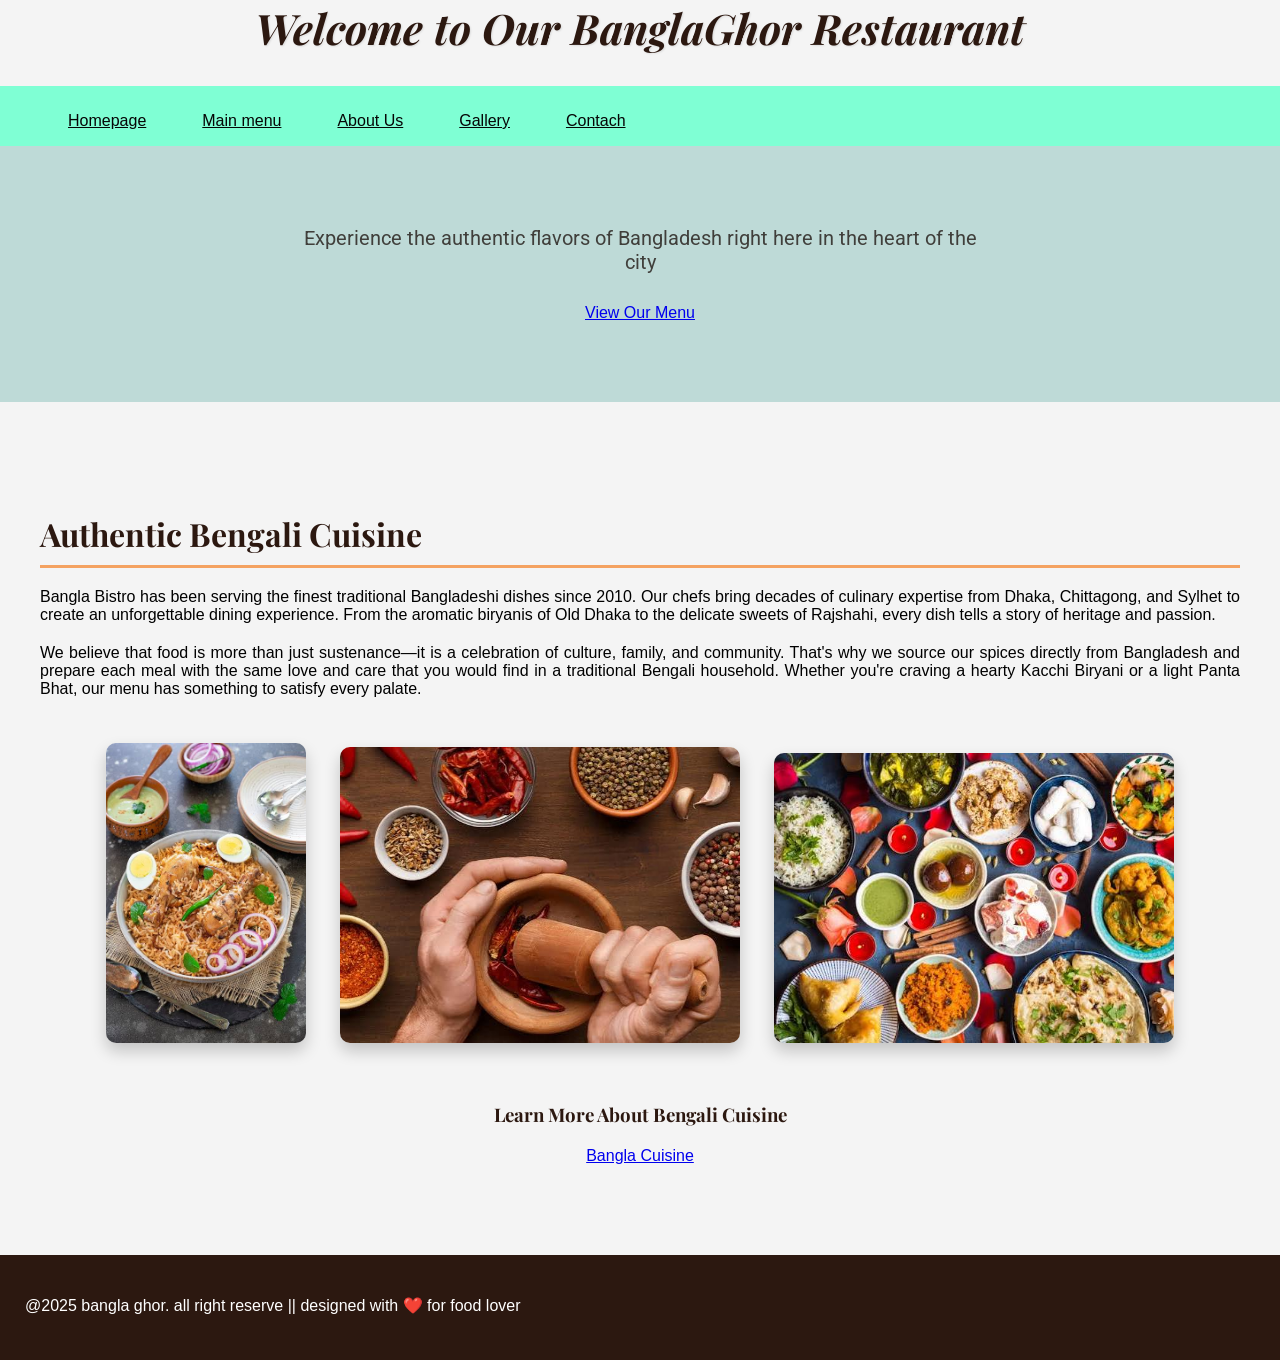
<file: index.html>
<html lang="en">
<head>
    <meta charset="UTF-8">
    <meta name="viewport" content="width=device-width, initial-scale=1.0">
    <title>Restaurant Document</title>
    <link rel="stylesheet" href="style.css">
     <link href="https://fonts.googleapis.com/css2?family=Roboto&family=Playfair+Display&display=swap" rel="stylesheet">
</head>
<body>

    <h1> Welcome to Our BanglaGhor Restaurant  </h1>

    <ul>
        <li><a href="index.html"> Homepage</a></li>
        <li><a href="menu.html">Main menu</a></li>
        <li><a href="about.html">About Us</a></li>
        <li><a href="gallery.html">Gallery</a></li>
        <li><a href="contact.html">Contach</a></li>
    </ul>

    <div class ="hero">
        <p>Experience the authentic flavors of Bangladesh right here in the heart of the city</p>
        <a href="menu.html" class = "color">View Our Menu</a>

    </div>
    <div class="container">
         <h2>Authentic Bengali Cuisine</h2>
         <p>
            Bangla Bistro has been serving the finest traditional Bangladeshi dishes since 2010. 
            Our chefs bring decades of culinary expertise from Dhaka, Chittagong, and Sylhet to 
            create an unforgettable dining experience. From the aromatic biryanis of Old Dhaka to 
            the delicate sweets of Rajshahi, every dish tells a story of heritage and passion.
        </p>
        <p>
            We believe that food is more than just sustenance—it is a celebration of culture, family, 
            and community. That's why we source our spices directly from Bangladesh and prepare each 
            meal with the same love and care that you would find in a traditional Bengali household.
            Whether you're craving a hearty Kacchi Biryani or a light Panta Bhat, our menu has 
            something to satisfy every palate.
        </p>

        <div class = "img_code">
            <img src="biriany.jpg" alt="Biryani Dish" width="200">
            <img src="images.jpg" alt="Traditional Cooking" width="400">
            <img src="l1.jpg" alt="spaicis" width="400">
        </div>

        <div style ="text-align: center ; margin-top: 40px;">
            <h3>Learn More About Bengali Cuisine </h3> 
            <a href="https://www.bangladeshtravelandtours.com/bengali-cuisine/">Bangla Cuisine</a>
        </div>

    </div>


    <footer> 
        <p>@2025 bangla ghor. all right reserve || designed with ❤️ for food lover </p>
    </footer>

</body>
</html>
</file>
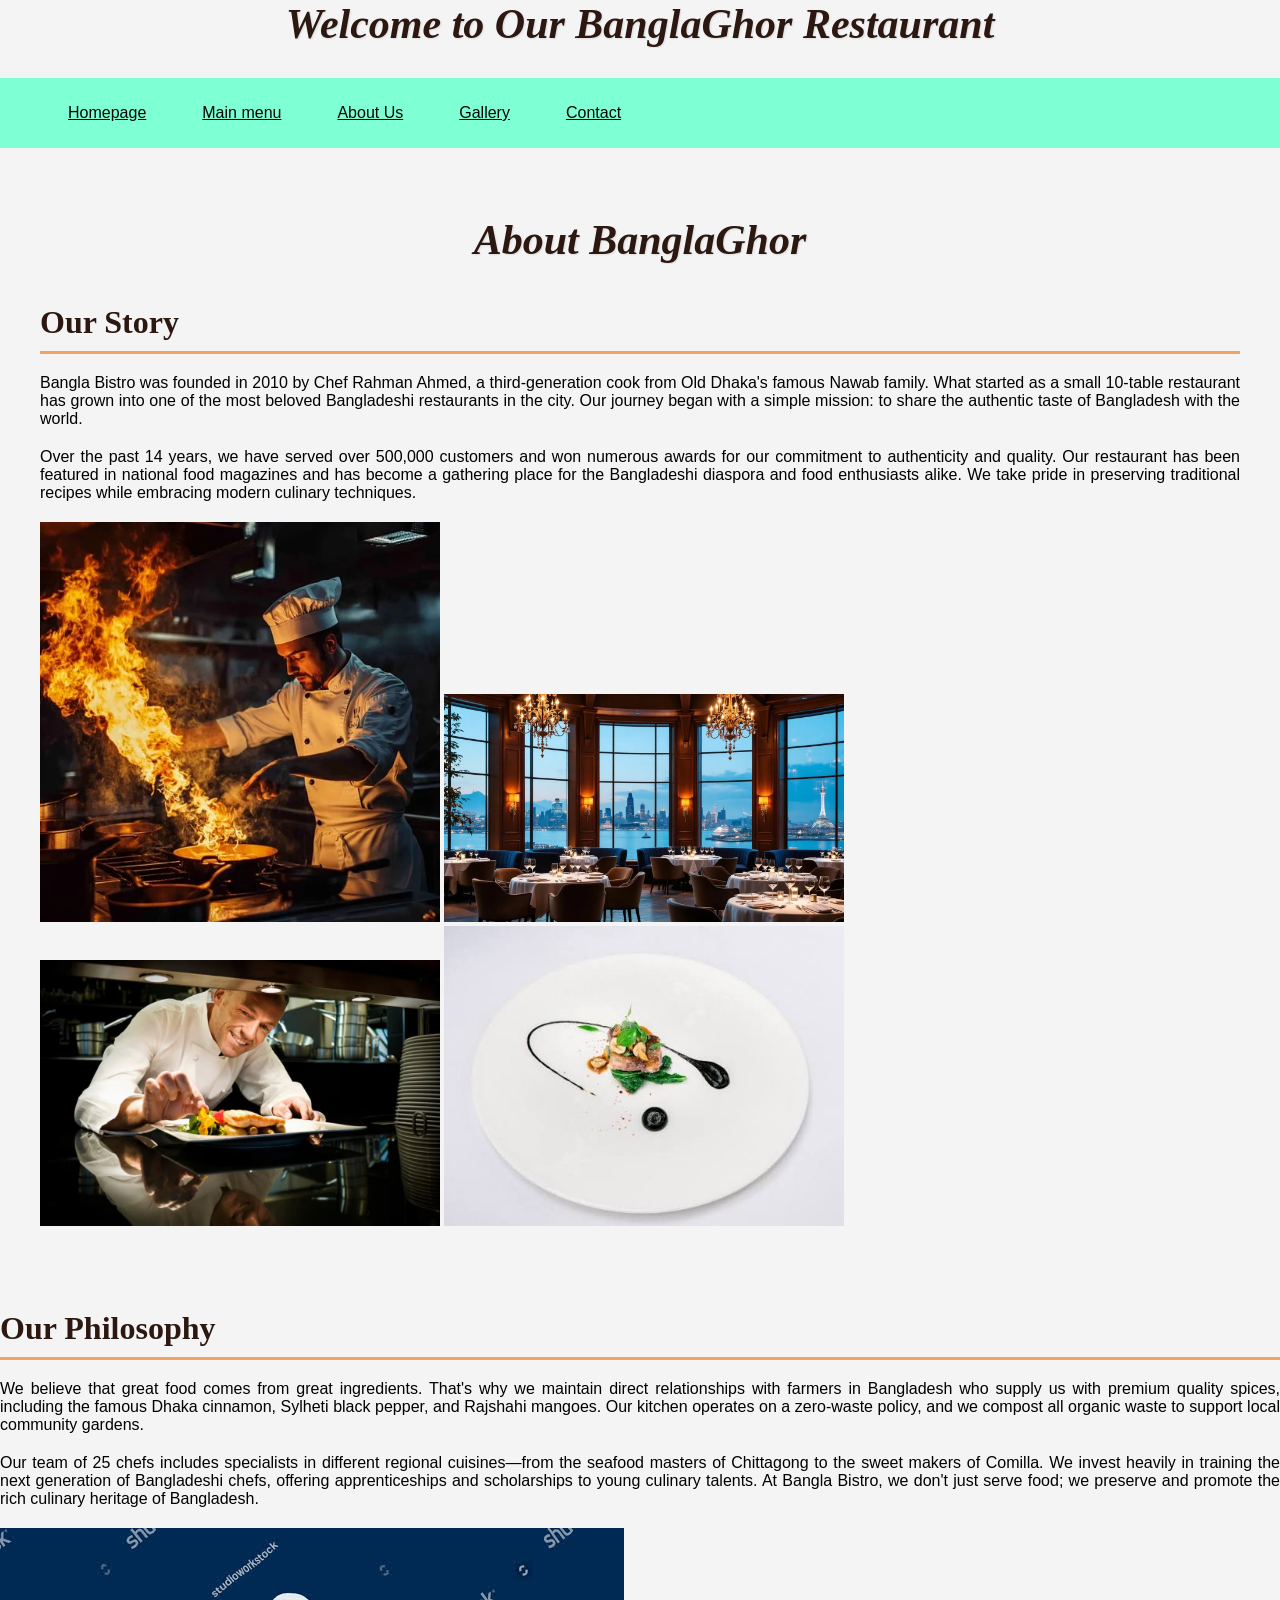
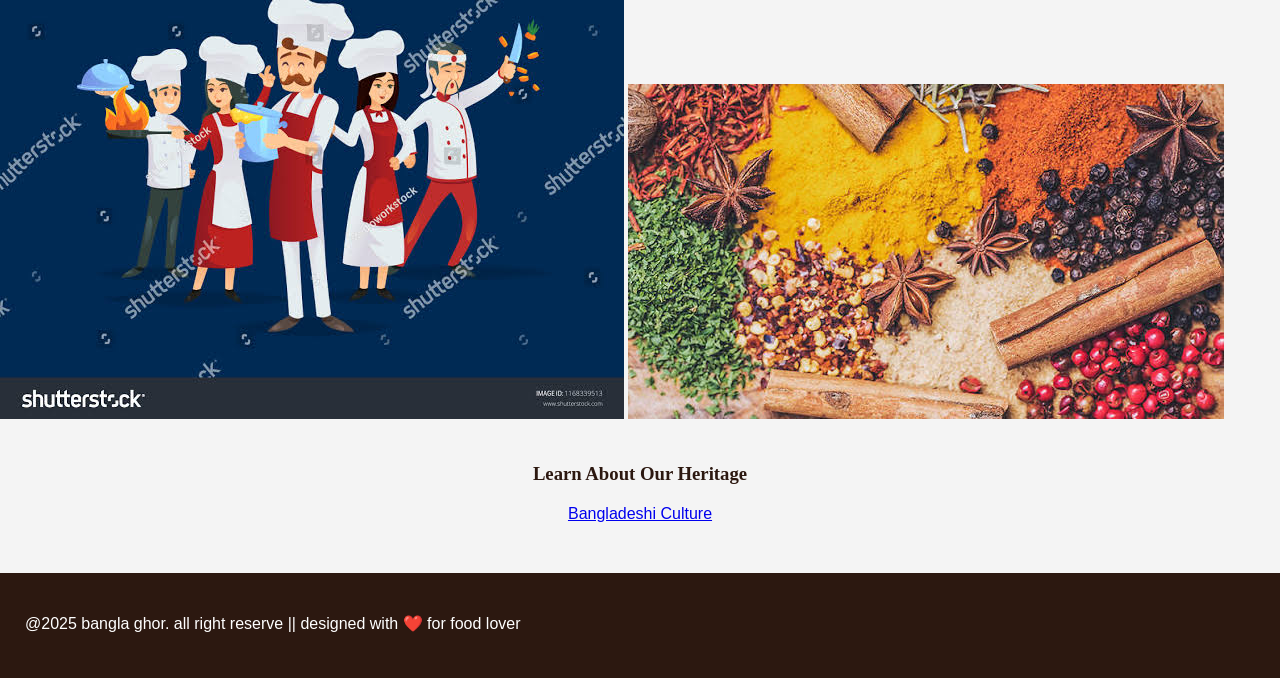
<file: about.html>
<html lang="en">
<head>
    <meta charset="UTF-8">
    <meta name="viewport" content="width=device-width, initial-scale=1.0">
    <title>About Us</title>
    <link rel="stylesheet" href="style.css">
</head>
<body>

    <h1> Welcome to Our BanglaGhor Restaurant </h1>
    <ul>
        <li><a href="index.html"> Homepage</a></li>
        <li><a href="menu.html">Main menu</a></li>
        <li><a href="about.html">About Us</a></li>
        <li><a href="gallery.html">Gallery</a></li>
        <li><a href="contact.html">Contact</a></li>
    </ul>
    <div class="container">
        <h1>About BanglaGhor</h1>

        <h2>Our Story</h2>
        <p>Bangla Bistro was founded in 2010 by Chef Rahman Ahmed, a third-generation cook from 
            Old Dhaka's famous Nawab family. What started as a small 10-table restaurant has grown 
            into one of the most beloved Bangladeshi restaurants in the city. Our journey began with 
            a simple mission: to share the authentic taste of Bangladesh with the world.
        </p>
        <p>
            Over the past 14 years, we have served over 500,000 customers and won numerous awards 
            for our commitment to authenticity and quality. Our restaurant has been featured in 
            national food magazines and has become a gathering place for the Bangladeshi diaspora 
            and food enthusiasts alike. We take pride in preserving traditional recipes while 
            embracing modern culinary techniques.
        </p>
         <div class="image-container">
            <img src="chef-cooking.webp" alt="Chef Cooking" width="400">
            <img src="dining.png" alt="dining" width="400">
            <img src="fine-dining.avif" alt="fine dining" width="400">
            <img src="ffood.jpg" alt="food" width="400">
         </div>
          </div>

        <h2>Our Philosophy</h2>
        <p>
            We believe that great food comes from great ingredients. That's why we maintain direct 
            relationships with farmers in Bangladesh who supply us with premium quality spices, 
            including the famous Dhaka cinnamon, Sylheti black pepper, and Rajshahi mangoes. Our 
            kitchen operates on a zero-waste policy, and we compost all organic waste to support 
            local community gardens.
        </p>
        <p>
            Our team of 25 chefs includes specialists in different regional cuisines—from the 
            seafood masters of Chittagong to the sweet makers of Comilla. We invest heavily in 
            training the next generation of Bangladeshi chefs, offering apprenticeships and 
            scholarships to young culinary talents. At Bangla Bistro, we don't just serve food; 
            we preserve and promote the rich culinary heritage of Bangladesh.
        </p>

        <div class="image-container">
            <img src="kteam.jpg" alt="">
            <img src="spaice.jpg" alt="">
        </div>
         <div style="text-align: center; margin-top: 40px;">
            <h3>Learn About Our Heritage</h3>
            <a href="https://en.wikipedia.org/wiki/Culture_of_Bangladesh">Bangladeshi Culture</a>
         </div>


         <footer> 
        <p>@2025 bangla ghor. all right reserve || designed with ❤️ for food lover </p>
    </footer>
</body>
</html>
</file>
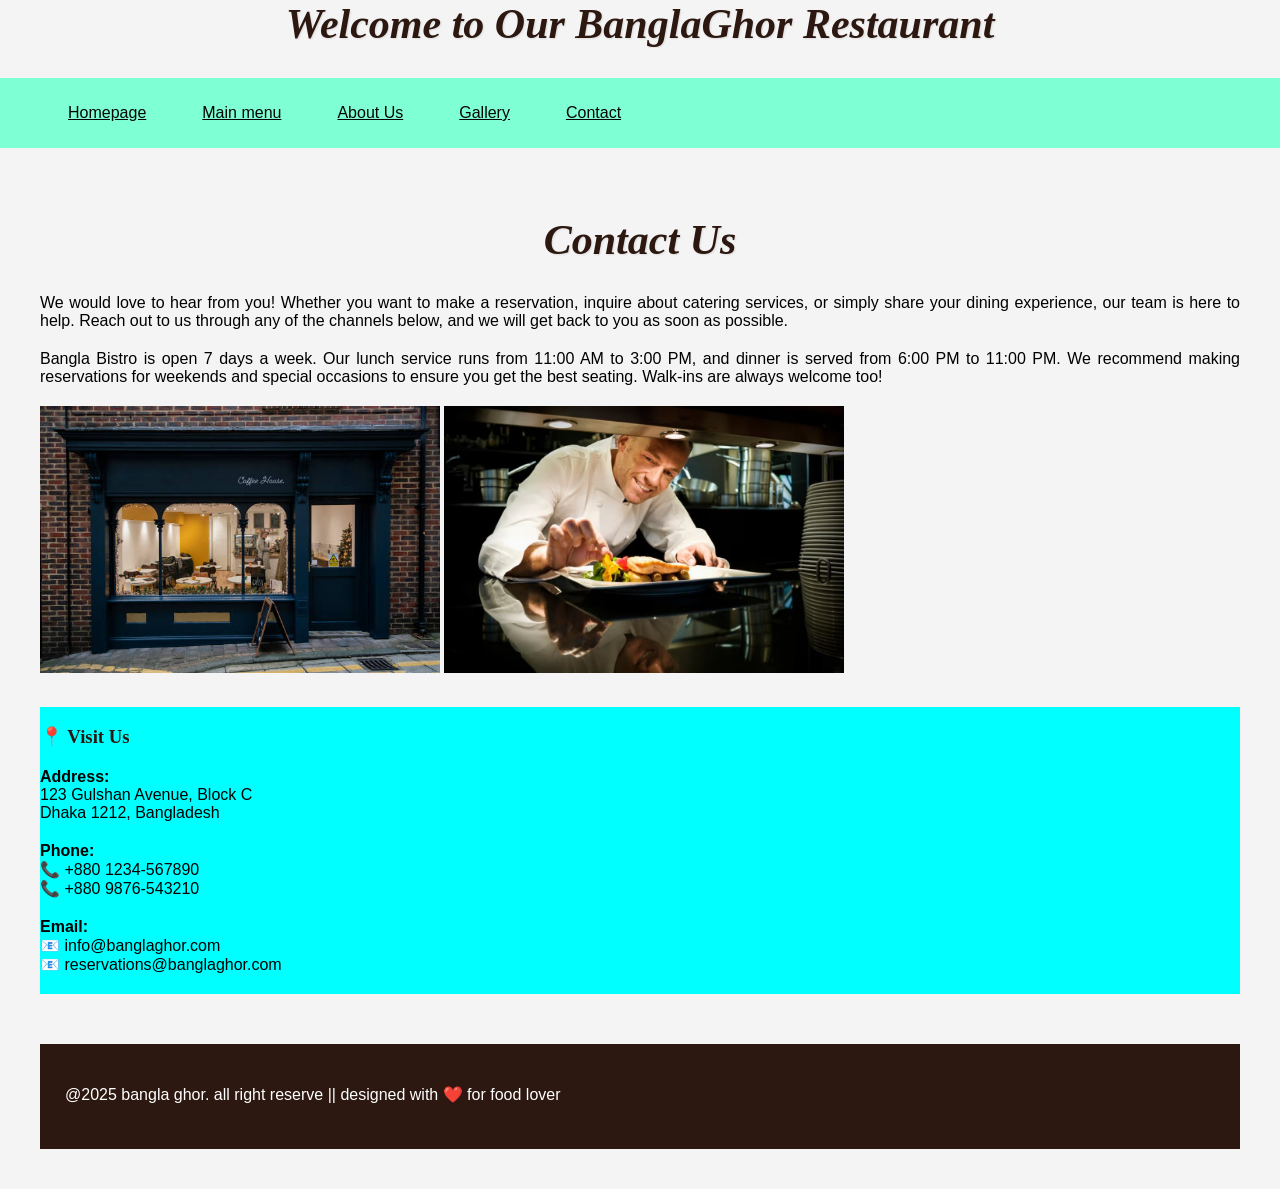
<file: contact.html>
<html lang="en">
<head>
    <meta charset="UTF-8">
    <meta name="viewport" content="width=device-width, initial-scale=1.0">
    <title>Contact Us</title>
    <link rel="stylesheet" href="style.css">
</head>
<body>
    <h1> Welcome to Our BanglaGhor Restaurant </h1>
    <ul>
        <li><a href="index.html"> Homepage</a></li>
        <li><a href="menu.html">Main menu</a></li>
        <li><a href="about.html">About Us</a></li>
        <li><a href="gallery.html">Gallery</a></li>
        <li><a href="contact.html">Contact</a></li>
    </ul>

    <div class="container">
        <h1>Contact Us</h1>

        <p>
            We would love to hear from you! Whether you want to make a reservation, inquire about 
            catering services, or simply share your dining experience, our team is here to help. 
            Reach out to us through any of the channels below, and we will get back to you as soon 
            as possible.
        </p>
        <p>
            Bangla Bistro is open 7 days a week. Our lunch service runs from 11:00 AM to 3:00 PM, 
            and dinner is served from 6:00 PM to 11:00 PM. We recommend making reservations for 
            weekends and special occasions to ensure you get the best seating. Walk-ins are always 
            welcome too!
        </p>
          <div class="image-container">
            <img src="res.jpg" alt="Restaurant Front" width="400">
            <img src="fine-dining.avif" alt="dinig Area" width="400">

          </div>
          <div class="contact-wrapper">
            <div class="contact-info">
                <h3>📍 Visit Us</h3>
                <p><strong>Address:</strong><br>
                123 Gulshan Avenue, Block C<br>
                Dhaka 1212, Bangladesh</p>
                
                <p><strong>Phone:</strong><br>
                📞 +880 1234-567890<br>
                📞 +880 9876-543210</p>
                
                <p><strong>Email:</strong><br>
                📧 info@banglaghor.com<br>
                📧 reservations@banglaghor.com</p>

            </div>
          </div>

           <footer> 
        <p>@2025 bangla ghor. all right reserve || designed with ❤️ for food lover </p>
    </footer>
                

</body>
</html>
</file>
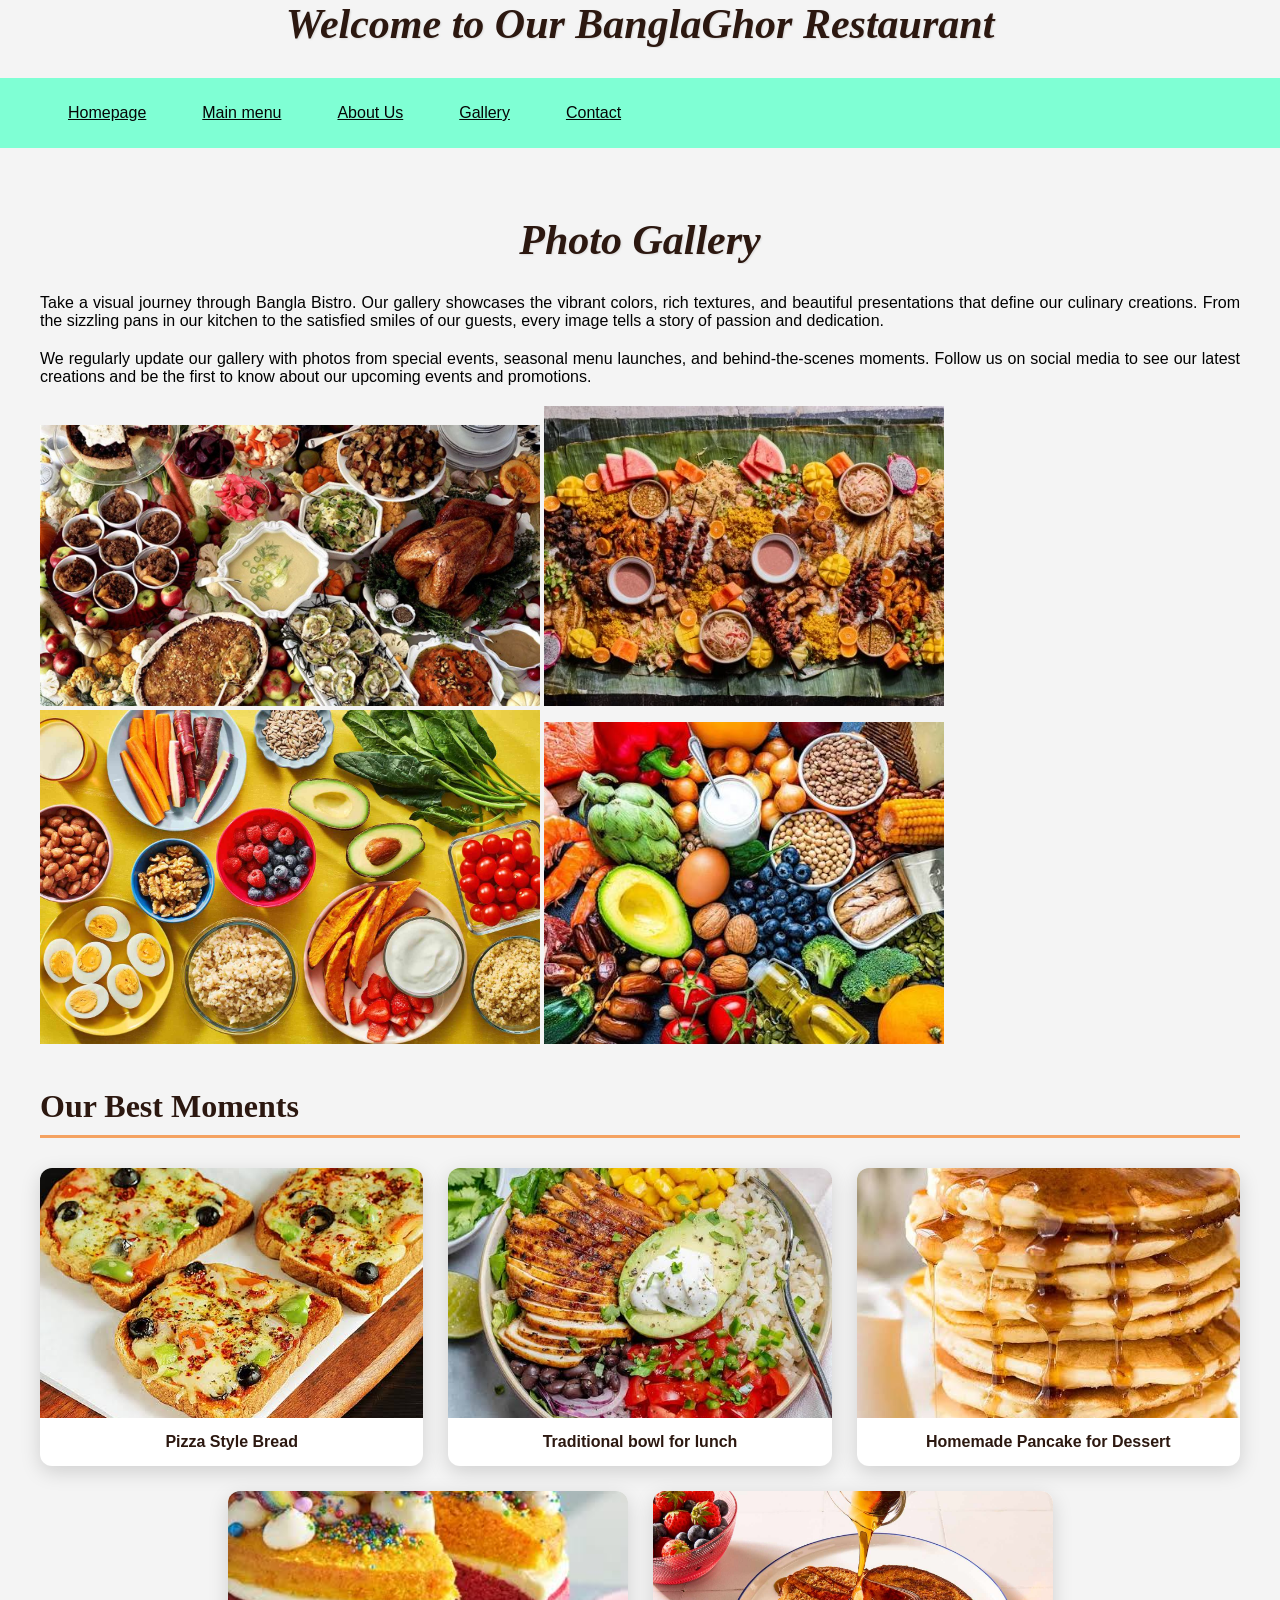
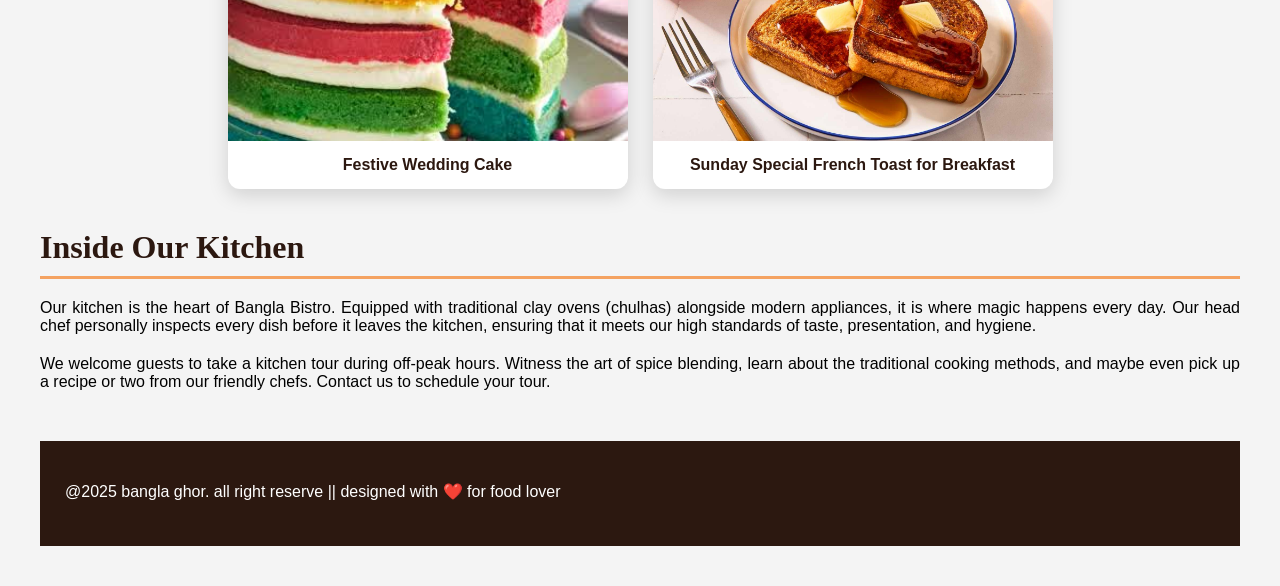
<file: gallery.html>
<html lang="en">
<head>
    <meta charset="UTF-8">
    <meta name="viewport" content="width=device-width, initial-scale=1.0">
    <title>Photo Gallery</title>
    <link rel="stylesheet" href="style.css">
</head>
<body>
    <h1> Welcome to Our BanglaGhor Restaurant </h1>
    <ul>
        <li><a href="index.html"> Homepage</a></li>
        <li><a href="menu.html">Main menu</a></li>
        <li><a href="about.html">About Us</a></li>
        <li><a href="gallery.html">Gallery</a></li>
        <li><a href="contact.html">Contact</a></li>
    </ul>
    
    <div class="container">
        <h1>Photo Gallery</h1>

        <p>
            Take a visual journey through Bangla Bistro. Our gallery showcases the vibrant colors, 
            rich textures, and beautiful presentations that define our culinary creations. From the 
            sizzling pans in our kitchen to the satisfied smiles of our guests, every image tells 
            a story of passion and dedication.
        </p>
         <p>
            We regularly update our gallery with photos from special events, seasonal menu launches, 
            and behind-the-scenes moments. Follow us on social media to see our latest creations and 
            be the first to know about our upcoming events and promotions.
        </p>
        <div class="image-container">
            <img src="p02cwn1m.jpg" alt="Food feast" width="500">
            <img src="food.webp" alt="Food feast"width="400">
            <img src="health food.jpg" alt="heath food" width="500">
            <img src="heath 2.jpg" alt="health food"width="400">
        </div>

        <h2>Our Best Moments</h2>

         <div class="gallery-flex">
            <div class="gallery-item">
                <img src="p 1.jpg" alt="Pizza Style Bread" width="200">
                <p>Pizza Style Bread</p>
            </div>
             <div class="gallery-item">
                <img src="h2.jpg" alt="Healthy Bowl"width="200">
                 <p>Traditional bowl for lunch</p>
             </div>
             <div class="gallery-item">
                <img src="p3.jpg" alt="Pancakes"width="200">
                <p>Homemade Pancake for Dessert</p>
             </div>
             <div class="gallery-item">
                <img src="c1.jpg" alt="Cake"width="200">
                <p>Festive Wedding Cake</p>
             </div>
             <div class="gallery-item">
                <img src="f1.jpg" alt="French Toast"width="200">
                <p>Sunday Special French Toast for Breakfast</p>
             </div>
        </div>
        
        <h2>Inside Our Kitchen</h2>
        <p>
            Our kitchen is the heart of Bangla Bistro. Equipped with traditional clay ovens (chulhas) 
            alongside modern appliances, it is where magic happens every day. Our head chef personally 
            inspects every dish before it leaves the kitchen, ensuring that it meets our high standards 
            of taste, presentation, and hygiene.
        </p>
        <p>
            We welcome guests to take a kitchen tour during off-peak hours. Witness the art of spice 
            blending, learn about the traditional cooking methods, and maybe even pick up a recipe or 
            two from our friendly chefs. Contact us to schedule your tour.
        </p>




     <footer> 
        <p>@2025 bangla ghor. all right reserve || designed with ❤️ for food lover </p>
    </footer>
</body>
</html>
</file>
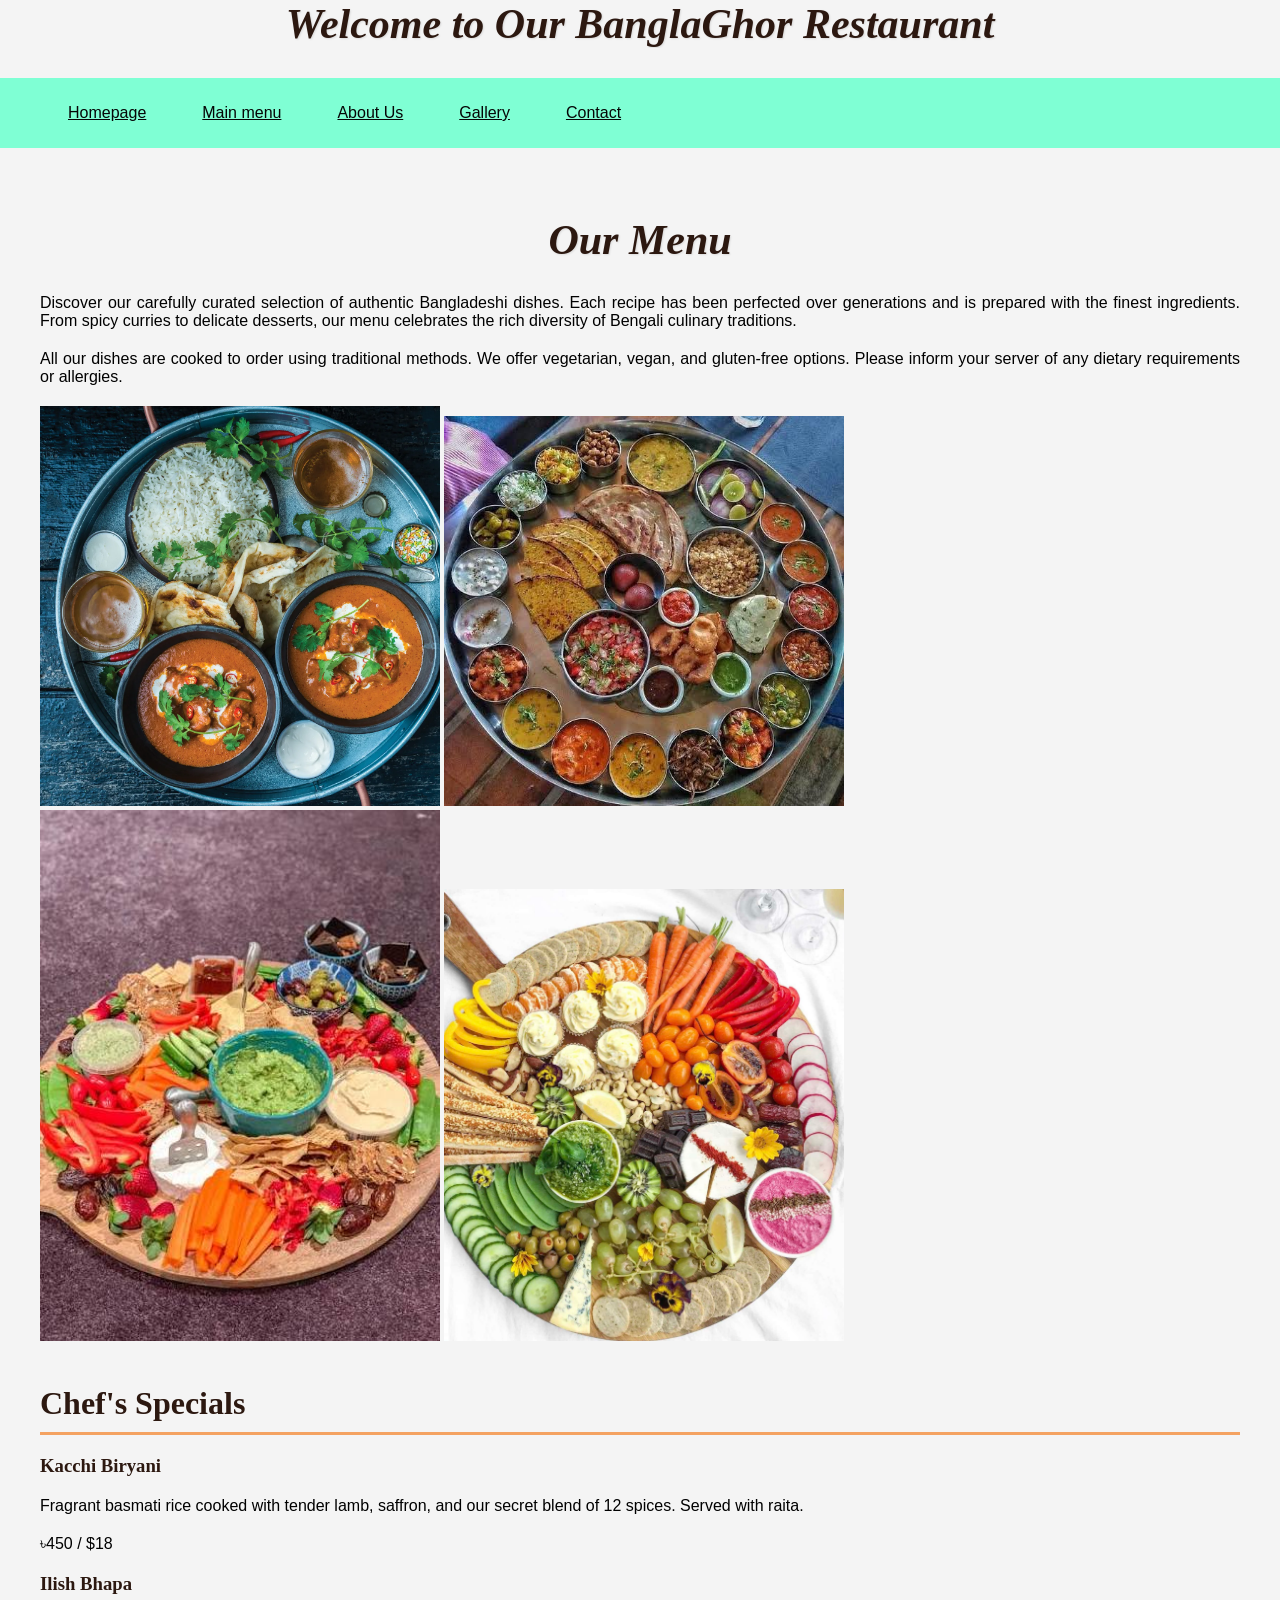
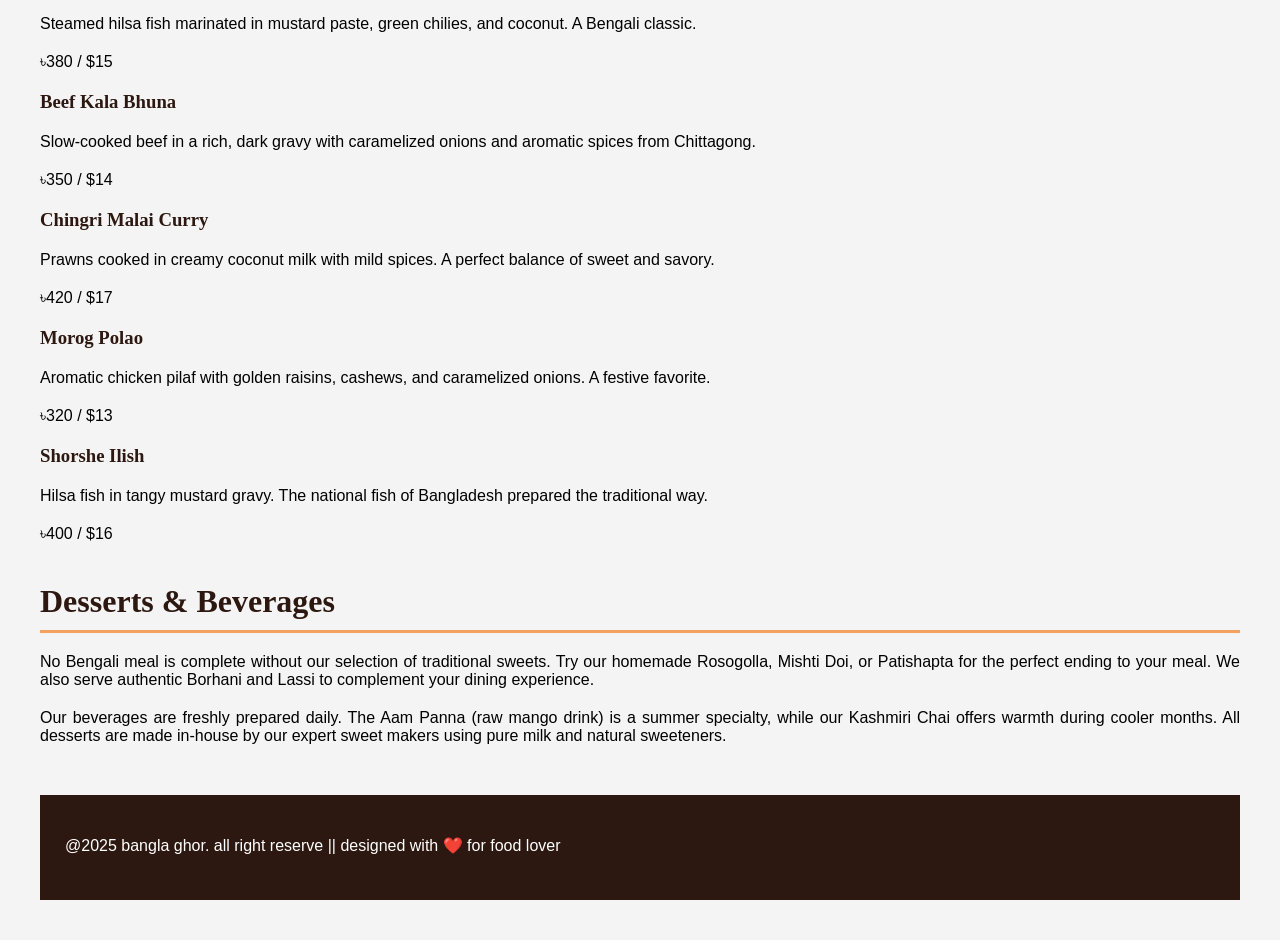
<file: menu.html>
<html lang="en">
<head>
    <meta charset="UTF-8">
    <meta name="viewport" content="width=device-width, initial-scale=1.0">
    <title>Our Menu</title>
    <link rel="stylesheet" href="style.css">
</head>
<body>

    <h1> Welcome to Our BanglaGhor Restaurant  </h1>

    <ul>
        <li><a href="index.html"> Homepage</a></li>
        <li><a href="menu.html">Main menu</a></li>
        <li><a href="about.html">About Us</a></li>
        <li><a href="gallery.html">Gallery</a></li>
        <li><a href="contact.html">Contact</a></li>
    </ul>

     <div class="container">
        <h1>Our Menu</h1>
        
        <p>
            Discover our carefully curated selection of authentic Bangladeshi dishes. Each recipe has been 
            perfected over generations and is prepared with the finest ingredients. From spicy curries to 
            delicate desserts, our menu celebrates the rich diversity of Bengali culinary traditions.
        </p>
        <p>
            All our dishes are cooked to order using traditional methods. We offer vegetarian, vegan, and 
            gluten-free options. Please inform your server of any dietary requirements or allergies.
        </p>
        <div class="image-container">
            <img src="indian-curry.webp" alt="Indian Curry" width="400">
            <img src="thali.jpg" alt="Food Platte" width="400">
            <img src="healthy.jpg" alt="healthy thali" width=" 400">
            <img src="platter3.jpg" alt="plate" width="400">
        
        </div>
        <h2>Chef's Specials</h2>

        <div class="menu-grid">
            <div class="menu-card">
                <h3>Kacchi Biryani</h3>
                <p>Fragrant basmati rice cooked with tender lamb, saffron, and our secret blend of 12 spices. Served with raita.</p>
                <p class="price">৳450 / $18</p>
            </div>
            <div class="menu-card">
                <h3>Ilish Bhapa</h3>
                <p>Steamed hilsa fish marinated in mustard paste, green chilies, and coconut. A Bengali classic.</p>
                <p class="price">৳380 / $15</p>
            </div>
            <div class="menu-card">
                <h3>Beef Kala Bhuna</h3>
                <p>Slow-cooked beef in a rich, dark gravy with caramelized onions and aromatic spices from Chittagong.</p>

                <p class="price">৳350 / $14</p>
            </div>
            <div class="menu-card">
                <h3>Chingri Malai Curry</h3>
                <p>Prawns cooked in creamy coconut milk with mild spices. A perfect balance of sweet and savory.</p>
                <p class="price">৳420 / $17</p>
            </div>
            <div class="menu-card">
                <h3>Morog Polao</h3>
                <p>Aromatic chicken pilaf with golden raisins, cashews, and caramelized onions. A festive favorite.</p>
                <p class="price">৳320 / $13</p>
            </div>
            <div class="menu-card">
                <h3>Shorshe Ilish</h3>
                <p>Hilsa fish in tangy mustard gravy. The national fish of Bangladesh prepared the traditional way.</p>
                <p class="price">৳400 / $16</p>
            </div>
        </div>

        <h2>Desserts & Beverages</h2>
        <p>
            No Bengali meal is complete without our selection of traditional sweets. Try our homemade 
            Rosogolla, Mishti Doi, or Patishapta for the perfect ending to your meal. We also serve 
            authentic Borhani and Lassi to complement your dining experience.
        </p>
        <p>
            Our beverages are freshly prepared daily. The Aam Panna (raw mango drink) is a summer 
            specialty, while our Kashmiri Chai offers warmth during cooler months. All desserts are 
            made in-house by our expert sweet makers using pure milk and natural sweeteners.
        </p>

         <footer> 
        <p>@2025 bangla ghor. all right reserve || designed with ❤️ for food lover </p>
    </footer>


</body>
</html>
</file>
<file: style.css>
ul{
    list-style-type:none;
    margin: 0px;
    padding: auto;
    overflow: hidden;
    background-color: aquamarine;
    border-color: #f4a261;
}

ul li{
float: left;
}
ul li a{
    display: block;
    color: rgb(5, 5, 5);
    text-align: center;
    padding: 26px 28px;
     border-color: #f4a261;
    

}

body {
    margin: 0;
    padding: 0;
    font-family: 'Poppins', sans-serif;
    background-color: #f4f4f4;
}

.img_code {
    margin: 30px 0;
    text-align: center;
}

.img_code img {
    max-width: 100%;
    height: auto;
    border-radius: 10px;
    box-shadow: 0 8px 16px rgba(0, 0, 0, 0.2);
    margin: 15px;
    transition: transform 0.3s ease;
}

.img_code img:hover {
    transform: scale(1.02);
}

footer {
    background-color: #2c1810;
    color: #fff;
    text-align: center;
    padding: 25px;
    margin-top: 50px;
    font-size: 14px;
    text-align: center;
}

footer a {
    color: #f4a261;
    text-decoration: none;
}

.hero {
    background-color: #bedad7;
    color: #fff;
    padding: 80px 20px;
    text-align: center;
    margin: -10px -10px 30px -10px;
}

.hero h1 {
    color: #1d1c1b;
    font-size: 52px;
    margin-bottom: 15px;
}

.hero p {
    font-size: 20px;
    color: #403f3b;
    text-align: center;
    max-width: 700px;
    margin: 0 auto 30px auto;
    font-family: 'Roboto', sans-serif;
}

h1{
    text-align: center;
    font-style: italic;
    font-weight: bold;
    overflow: hidden;
    box-shadow: #926a4a;
    text-shadow:1px 2px;
    
}

.container{
    max-width: 1200px;
    margin: 0 auto;
    padding: 40px 20px;
}
h1, h2, h3 {
    font-family: 'Playfair Display', serif; 
    color: #2c1810;
    margin-bottom: 20px;
    font-family: 'Playfair Display', serif;
}


h1 {
    font-size: 42px;
    text-align: center;
    margin-bottom: 30px;
    text-shadow: 1px 1px 2px rgba(0,0,0,0.1);
}

h2 {
    font-size: 32px;
    border-bottom: 3px solid #f4a261;
    padding-bottom: 10px;
    margin-top: 40px;
}
p {
    margin-bottom: 20px;
    font-size: 16px;
    text-align: justify;
}

.gallery-flex{

    display: flex;
    flex-wrap: wrap;
    justify-content: center;
    gap: 25px;
    margin-top: 30px;
   
}

.gallery-item {
    flex: 1 1 300px;
    max-width: 400px;
    background-color: #fff;
    border-radius: 12px;
    overflow: hidden;
    box-shadow: 0 6px 20px rgba(0, 0, 0, 0.15);
  
}

.gallery-item img {
    width: 100%;
    height: 250px;
    object-fit: cover;
 
}

.gallery-item p {
    padding: 15px;
    text-align: center;
    margin: 0;
    font-weight: 600;
    color: #2c1810;
  
}
.contact-wrapper {
    display: flex;
    flex-wrap: wrap;
    gap: 40px;
    margin-top: 30px;
    background-color:aqua;
    font-style: 1.2em "Fira Sans", sans-serif;
}
</file>
